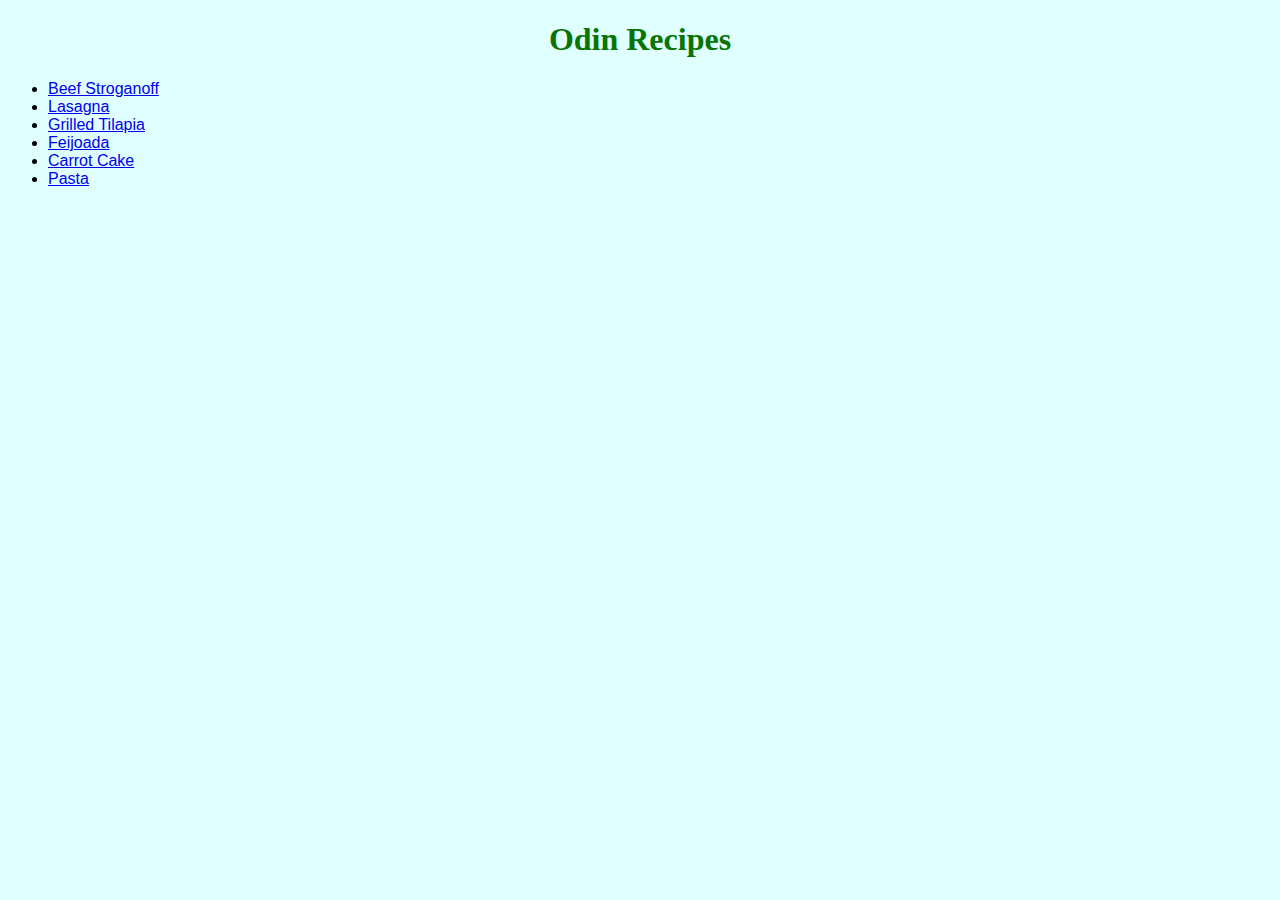
<file: index.html>
<!DOCTYPE html>

<html lang="en">
    <head>
        <meta charset="utf-8">
        <meta name="viewport" content="width=device-width, initial-scale=1.0">
        <title>Recipes</title>
        <link rel="stylesheet" href="css/style.css">
    </head>

    <body>
        <h1>Odin Recipes</h1>
        <ul>
            <li><a href="recipes/beef-stroganoff.html">Beef Stroganoff</a></li>
            <li><a href="recipes/lasagna.html">Lasagna</a></li>
            <li><a href="recipes/grilled-tilapia.html">Grilled Tilapia</a></li>
            <li><a href="recipes/feijoada.html">Feijoada</a></li>
            <li><a href="recipes/carrot-cake.html">Carrot Cake</a></li>
            <li><a href="recipes/pasta.html">Pasta</a></li>
        </ul>
    </body>
</html>
</file>
<file: css/style.css>
* {
    background-color: lightcyan;
    font-family: Verdana, Geneva, Tahoma, sans-serif;

}

h1 {
    text-align: center;
    margin-left: auto;
    margin-right: auto;
    color: rgb(7, 116, 4);
    font-family: Garamond, serif;
}

h2 {
    text-align: center;
    color: black;
} 

.listIngredients {
    display: inline-block;
    border: 5px dotted rgb(13, 68, 219);
    padding: 10px;
    text-align: center;
    box-sizing: border-box;
    width: 500px;
    height: 450px fit-content;
    margin-left: 15em;
    margin-top: 1em;
}

.steps {
    display: inline-block;
    border: 5px dotted rgb(13, 68, 219);
    padding: 10px;
    text-align: center;
    box-sizing: border-box;
    width: 500px;
    height: 450px fit-content;
    margin-left: 25em;
    margin-top: 1em;
}

ul {
    margin-top: 10px;
}

img {
    margin-left: 42.5%;
    width: 300px;
    height: 100%;
    border-radius: 10px;
}

p {
    display: block;
    width: 550px;
    text-align: center;
    margin: auto;
}
</file>
